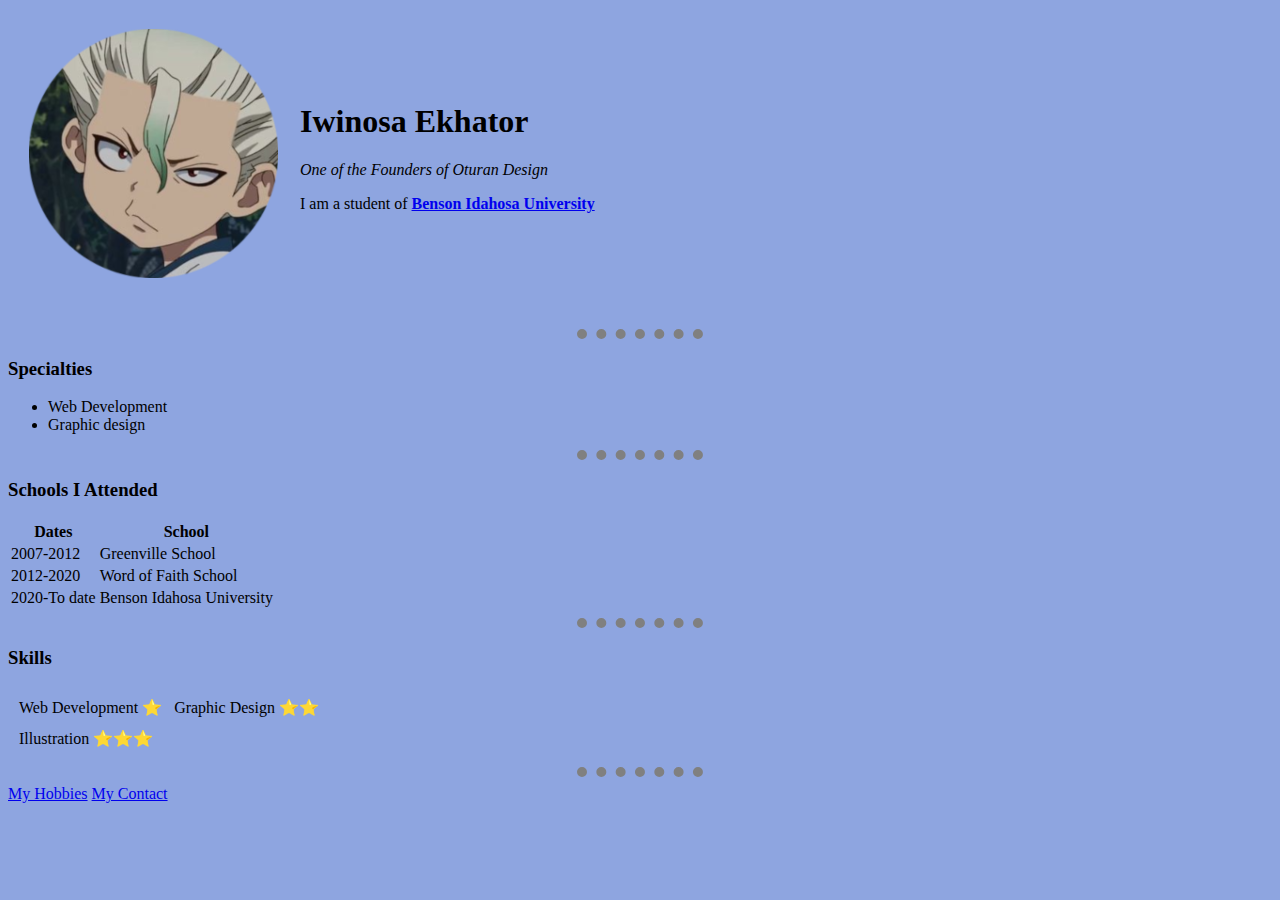
<file: HTML Personal Site/index.html>
<!DOCTYPE html>
<html lang="en">
<head>
    <meta charset="UTF-8">
    <meta http-equiv="X-UA-Compatible" content="IE=edge">
    <meta name="viewport" content="width=device-width, initial-scale=1.0">
    <title>Iwinosa's personal website</title>
    <link rel="stylesheet" href="..\HTML Personal Site\css\style.css">

</head>
<body>
    <table cellspacing="20">
        <tbody>
            <tr>
            <td><img src="..\HTML Personal Site\image\2f5d76b384e02f85696d7f76c73414e6-modified.png" alt="Profile" ></td>
            <td> 
                <h1> <strong>Iwinosa Ekhator</strong></h1>
                <p><em> One of the Founders of Oturan Design </em></p>
                <p>I am a student of <strong><a href="https://www.biu.edu.ng/">Benson Idahosa University</a></strong></p>
            </td>
        </tr>
        </tbody>
    </table><br>
    <hr>
    <h3>Specialties</h3>
    <ul>
        <li>Web Development</li>
        <li>Graphic design</li>
    </ul>
    <hr>
    <h3>Schools I Attended</h3> 
    <table>
        <thead>
            <tr>
                <th>Dates</th>
                <th>School</th>
            </tr>
        </thead>
        <tbody>
            <tr>
                <td>2007-2012</td>
                <td>Greenville School</td>
                
            </tr>
            <tr>
                <td>2012-2020</td>
                <td>Word of Faith School</td>
            </tr>
            <tr>
                <td>2020-To date</td>
                <td>Benson Idahosa University</td>
            </tr>
        </tbody>
        <tfoot>

        </tfoot>
    </table>
    <hr>
    <h3>Skills</h3>
    <table cellspacing="10">
        <tbody>
            <tr>
                <td>Web Development  ⭐</td>
                <td>Graphic Design  ⭐⭐</td>
            </tr>
            <tr>
                <td>Illustration ⭐⭐⭐</td>
            </tr>
        </tbody>
    </table>
    <hr>
    <a href="hobbies.html">My Hobbies</a>
    <a href="contactme.html">My Contact</a>
</body>
</html>
</file>
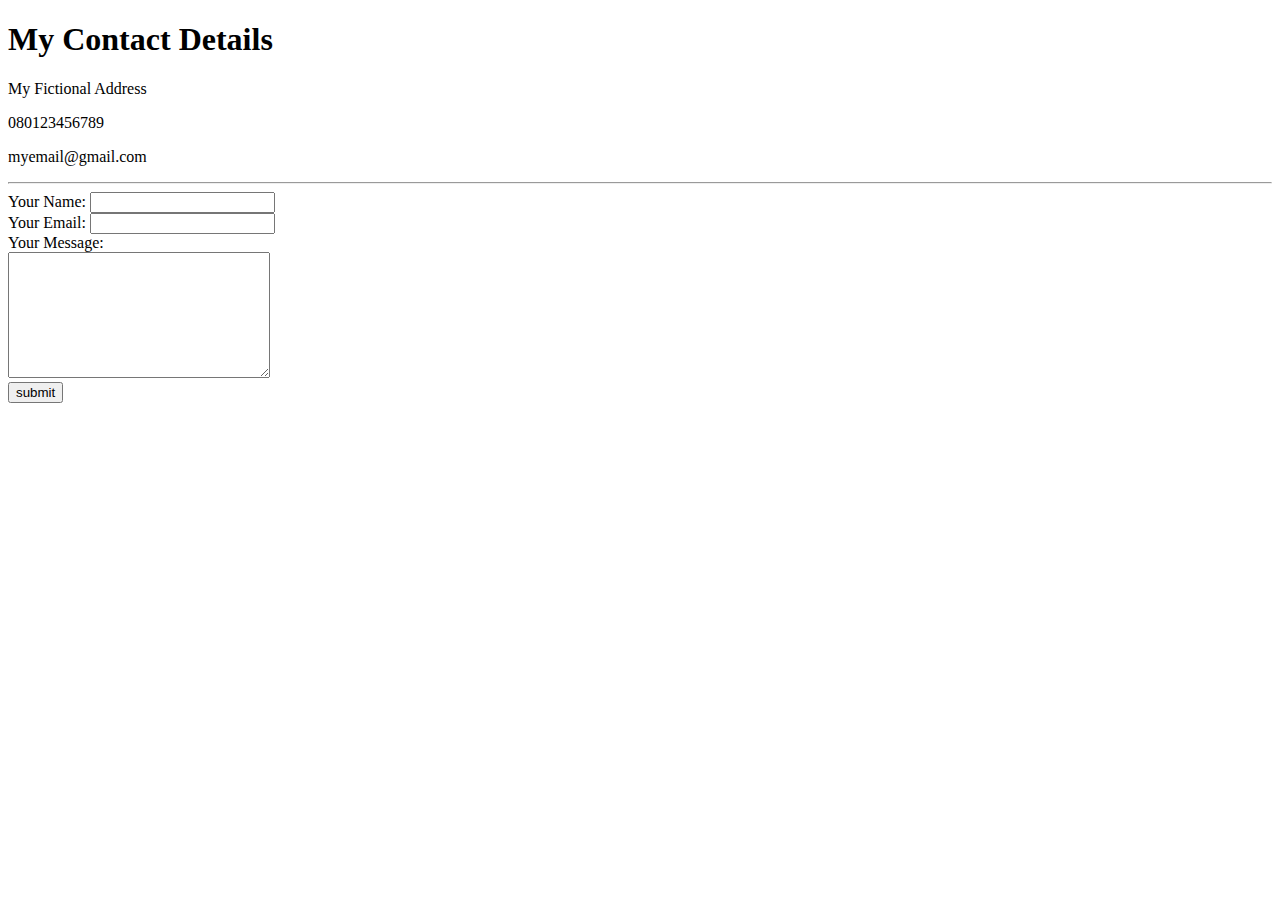
<file: contactme.html>
<!DOCTYPE html>
<html lang="en">
<head>
    <meta charset="UTF-8">
    <meta http-equiv="X-UA-Compatible" content="IE=edge">
    <meta name="viewport" content="width=device-width, initial-scale=1.0">
    <title>Contact Me</title>
</head>
<body>
    <h1>My Contact Details</h1>
    <p>My Fictional Address</p>
    <p>080123456789</p>
    <p>myemail@gmail.com</p><hr>
    <form action="mailto:info@brrasenekhator@gmail.com"encytpe="text/plain">
        <label>Your Name:</label>
        <input type="text" name="yourname" value=""><br>
        <label>Your Email:</label>
        <input type="email" name="youremail" value=""><br>
        <label>Your Message:</label><br>
        <textarea name="yourmessage" rows="8" cols="30"></textarea><br>
        <input type="submit" value="submit">

    </form>
</body>
</html>
</file>
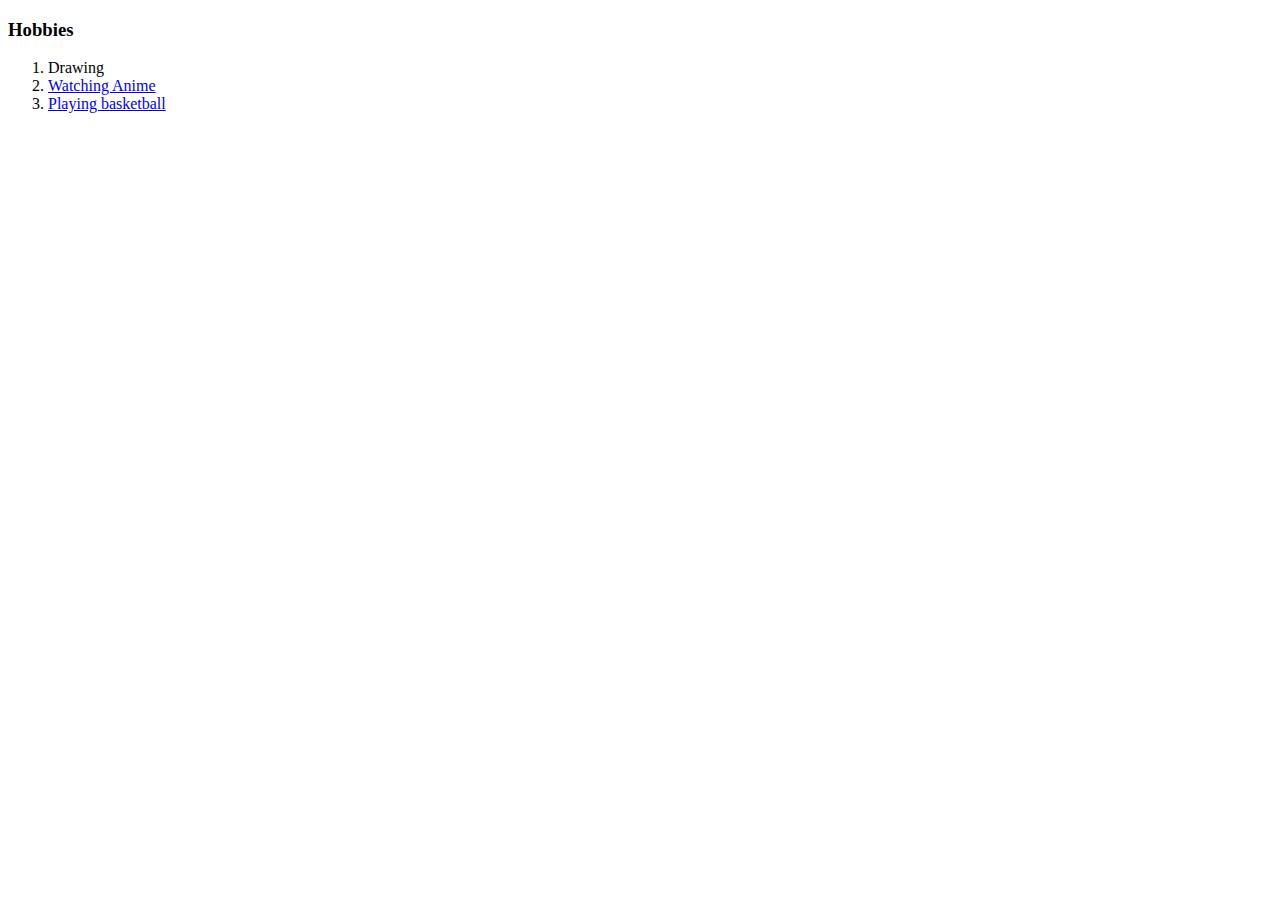
<file: hobbies.html>
<!DOCTYPE html>
<html lang="en">
<head>
    <meta charset="UTF-8">
    <meta http-equiv="X-UA-Compatible" content="IE=edge">
    <meta name="viewport" content="width=device-width, initial-scale=1.0">
    <title>Hobbies</title>
</head>
<body>
    <h3>Hobbies</h3>
    <ol>
        <li>Drawing</li>
        <li><a href="https://animepahe.com/"> Watching Anime</a></li>
        <li><a href="http://en.wikipedia.org/wiki/Basketball">Playing basketball</a> </li>
    </ol>
</body>
</html>
</file>
